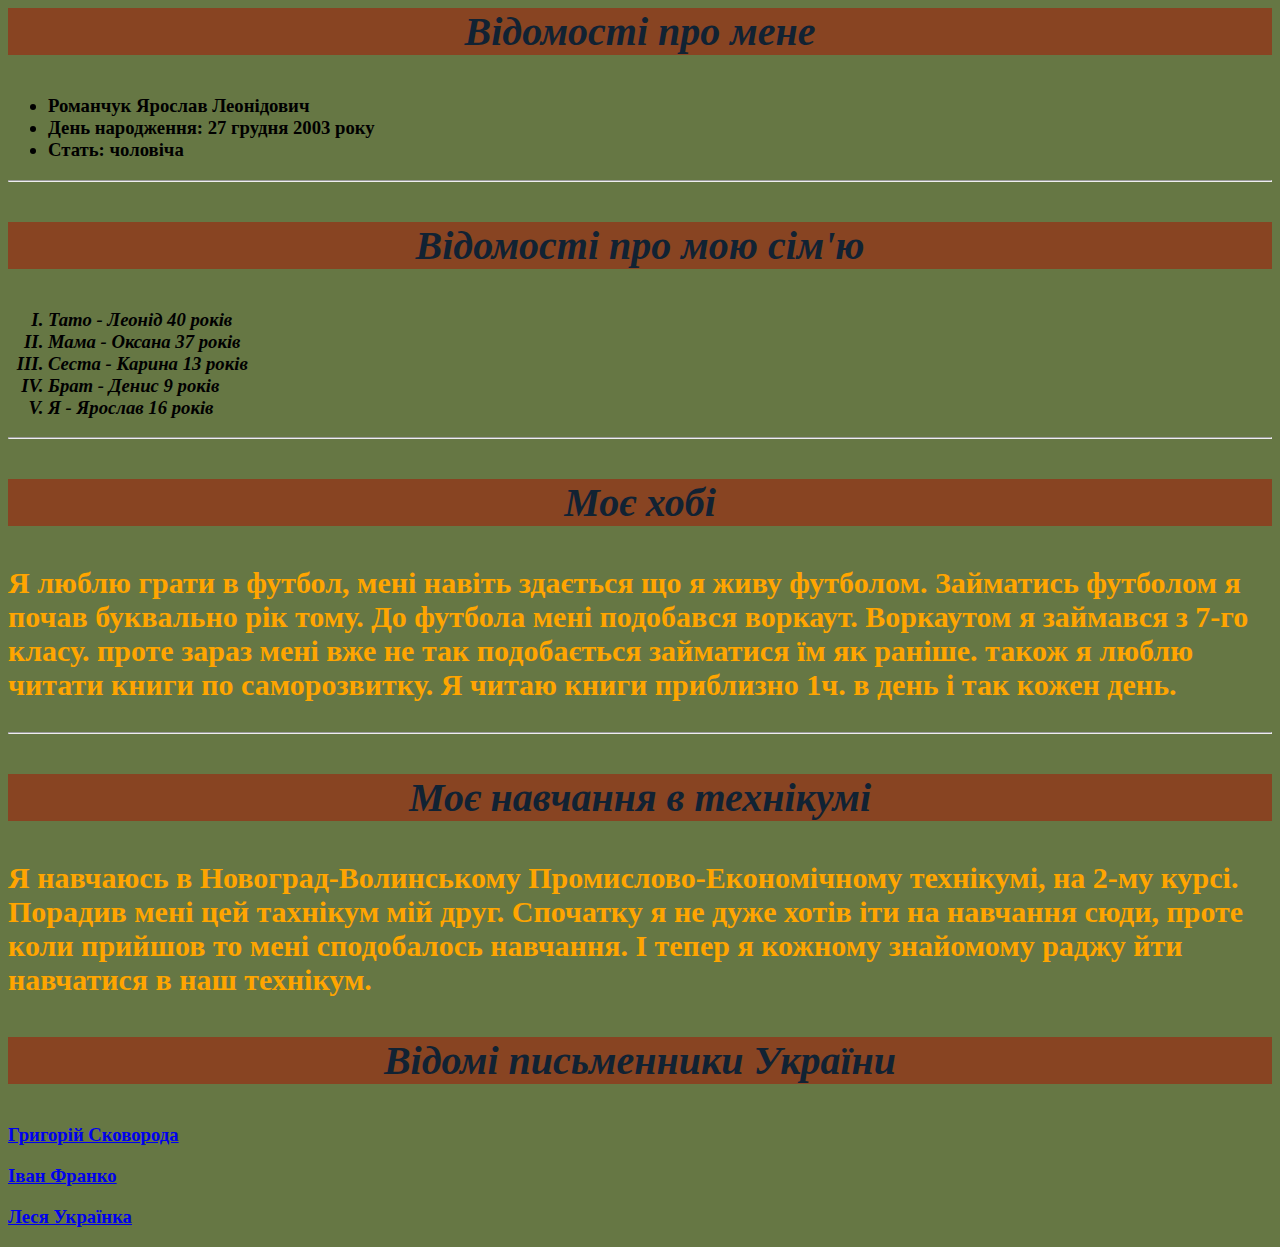
<file: index.html>
<html>
 <head>
  <title> Сторінка Романчука Ярослава Леонідовича </title>
  <link rel="stylesheet" href="style.css">
 </head>
 <body>
 		<h1> <p class="title" align=CENTER> Відомості про мене </p align=CENTER> </h1>
 			<h3> <ul> <p class="text"> <li> Романчук Ярослав Леонідович </li>
 				<li> День народження: 27 грудня 2003 року </li>
 				<li> Стать: чоловіча </li> </p> </ul> </h3>
 				<hr>
 				<h1> <p class="title" align=CENTER> Відомості про мою сім'ю </p align=CENTER> </h1>
 					<h3>  <i> <ol start="I" type="I"> <p class="text"> <li> Тато - Леонід 40 років </li> <li> Мама - Оксана 37 років </li> <li> Сеста - Карина 13 років </li> <li> Брат - Денис 9 років </li> <li> Я - Ярослав 16 років </li> </p> </ol> </i> </h3>
     <hr>
            <h1> <p class="title" align=CENTER> Моє хобі </p align=CENTER> </h1>
            	<h3> <p class="text"> Я люблю грати в футбол, мені навіть здається що я живу футболом. Займатись футболом я почав буквально рік тому. До футбола мені подобався воркаут. Воркаутом я займався з 7-го класу. проте зараз мені вже не так подобається займатися їм як раніше. також я люблю читати книги по саморозвитку. Я читаю книги приблизно 1ч. в день і так кожен день. </p> </h3>
            	<hr>
            	<h1> <p class="title" align=CENTER> Моє навчання в технікумі </p align=CENTER> </h1>
            	<h3> <p class="text"> Я навчаюсь в Новоград-Волинському Промислово-Економічному технікумі, на 2-му курсі. Порадив мені цей тахнікум мій друг. Спочатку я не дуже хотів іти на навчання сюди, проте коли прийшов то мені сподобалось навчання. І тепер я кожному знайомому раджу йти навчатися в наш технікум. </p> </h3>	
       
        <h2> <p class="title" align=CENTER> Відомі письменники України </p align=CENTER> </h2>
    <a href="filel1.html"> <h3> <b> Григорій Сковорода </b> </h3> </a>
    <a href="filel2.html"> <h3> <b> Іван Франко </b> </h3> </a>
    <a href="filel3.html"> <h3> <b> Леся Українка </b> </h3> </a>
 </body>
</html>
</file>
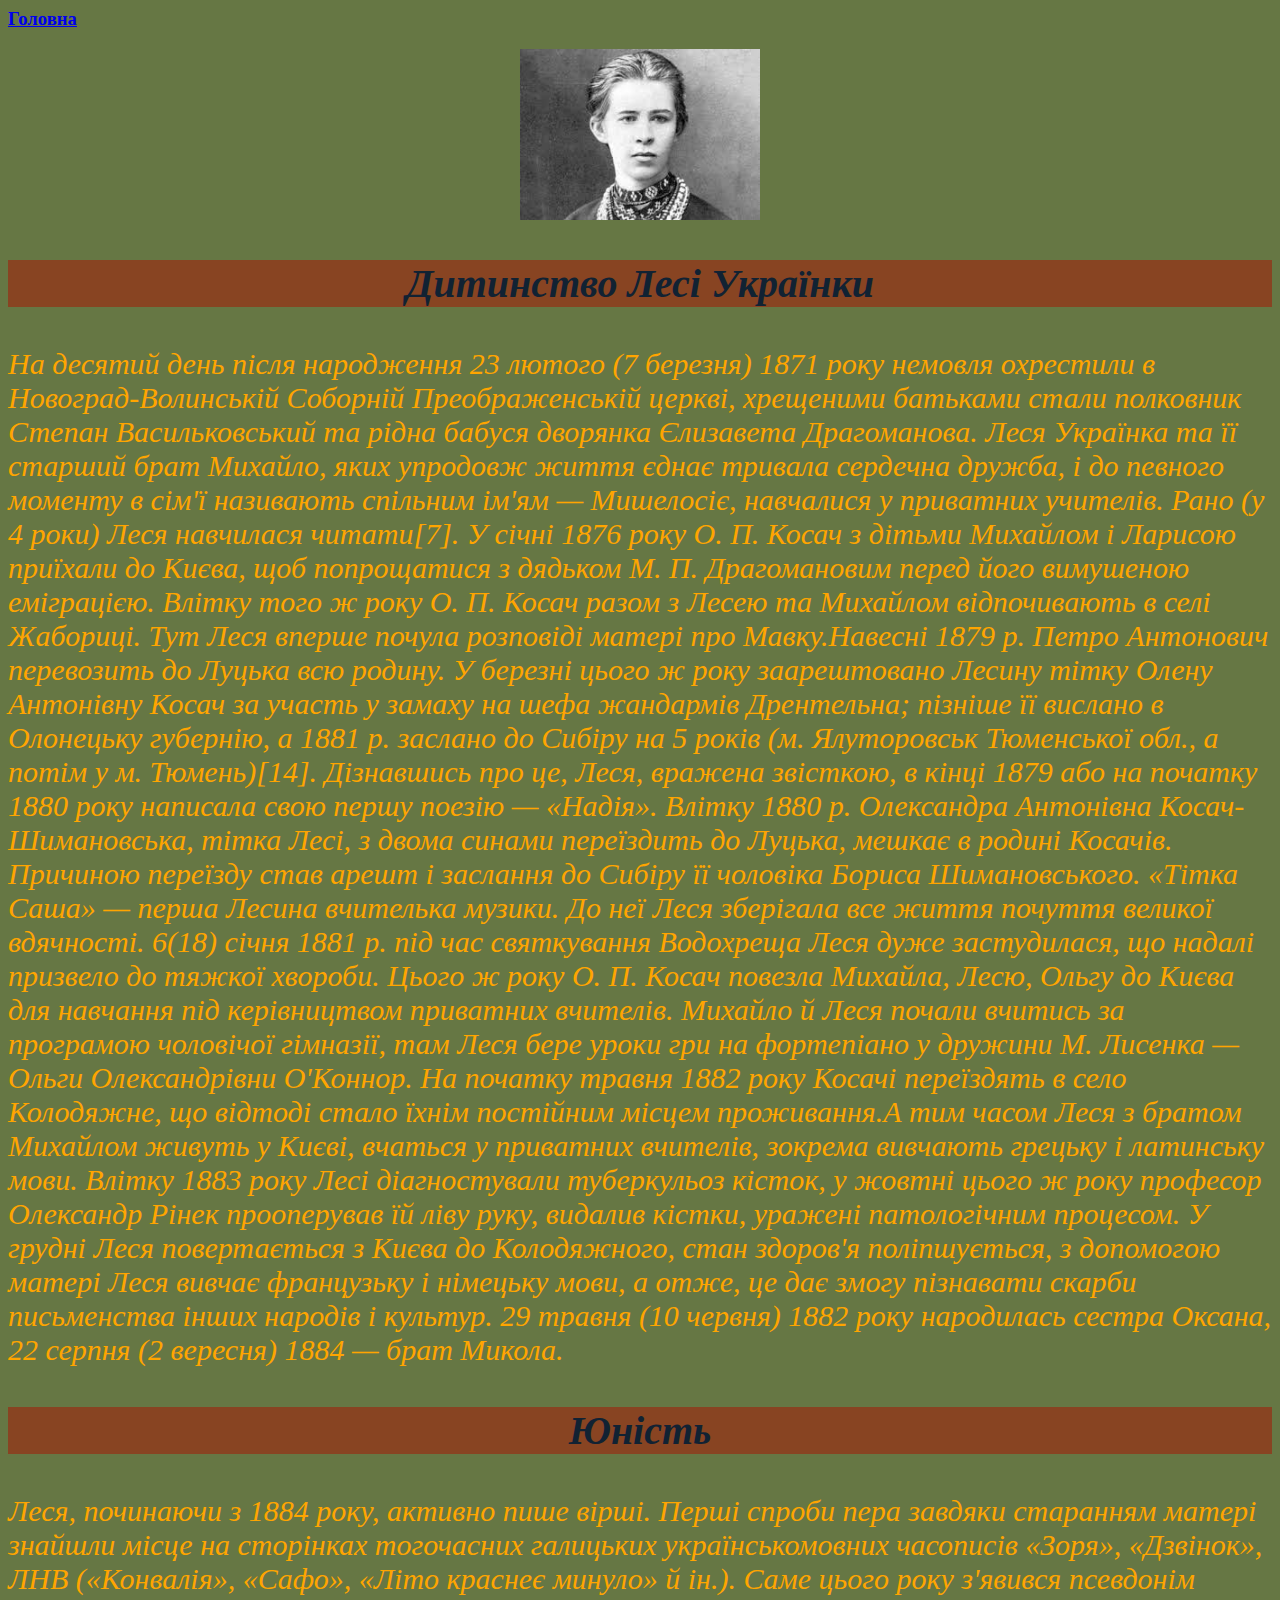
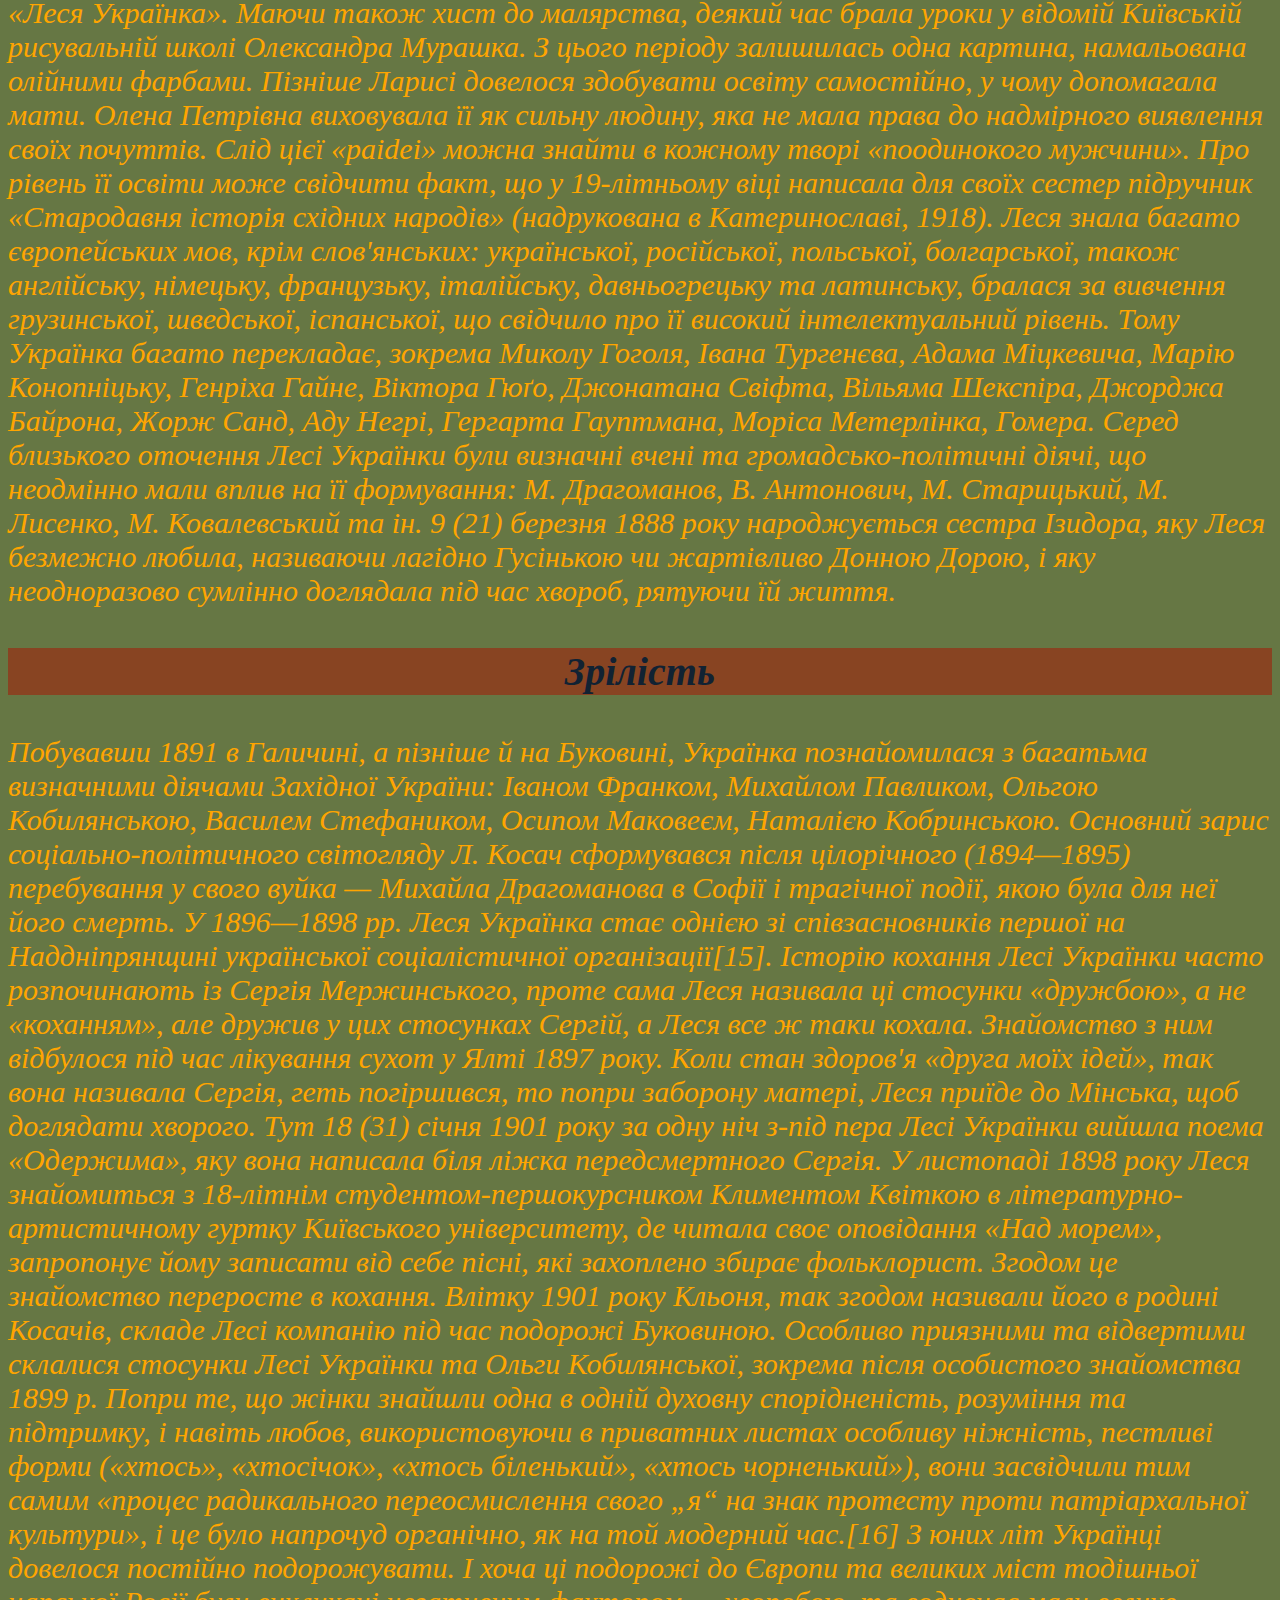
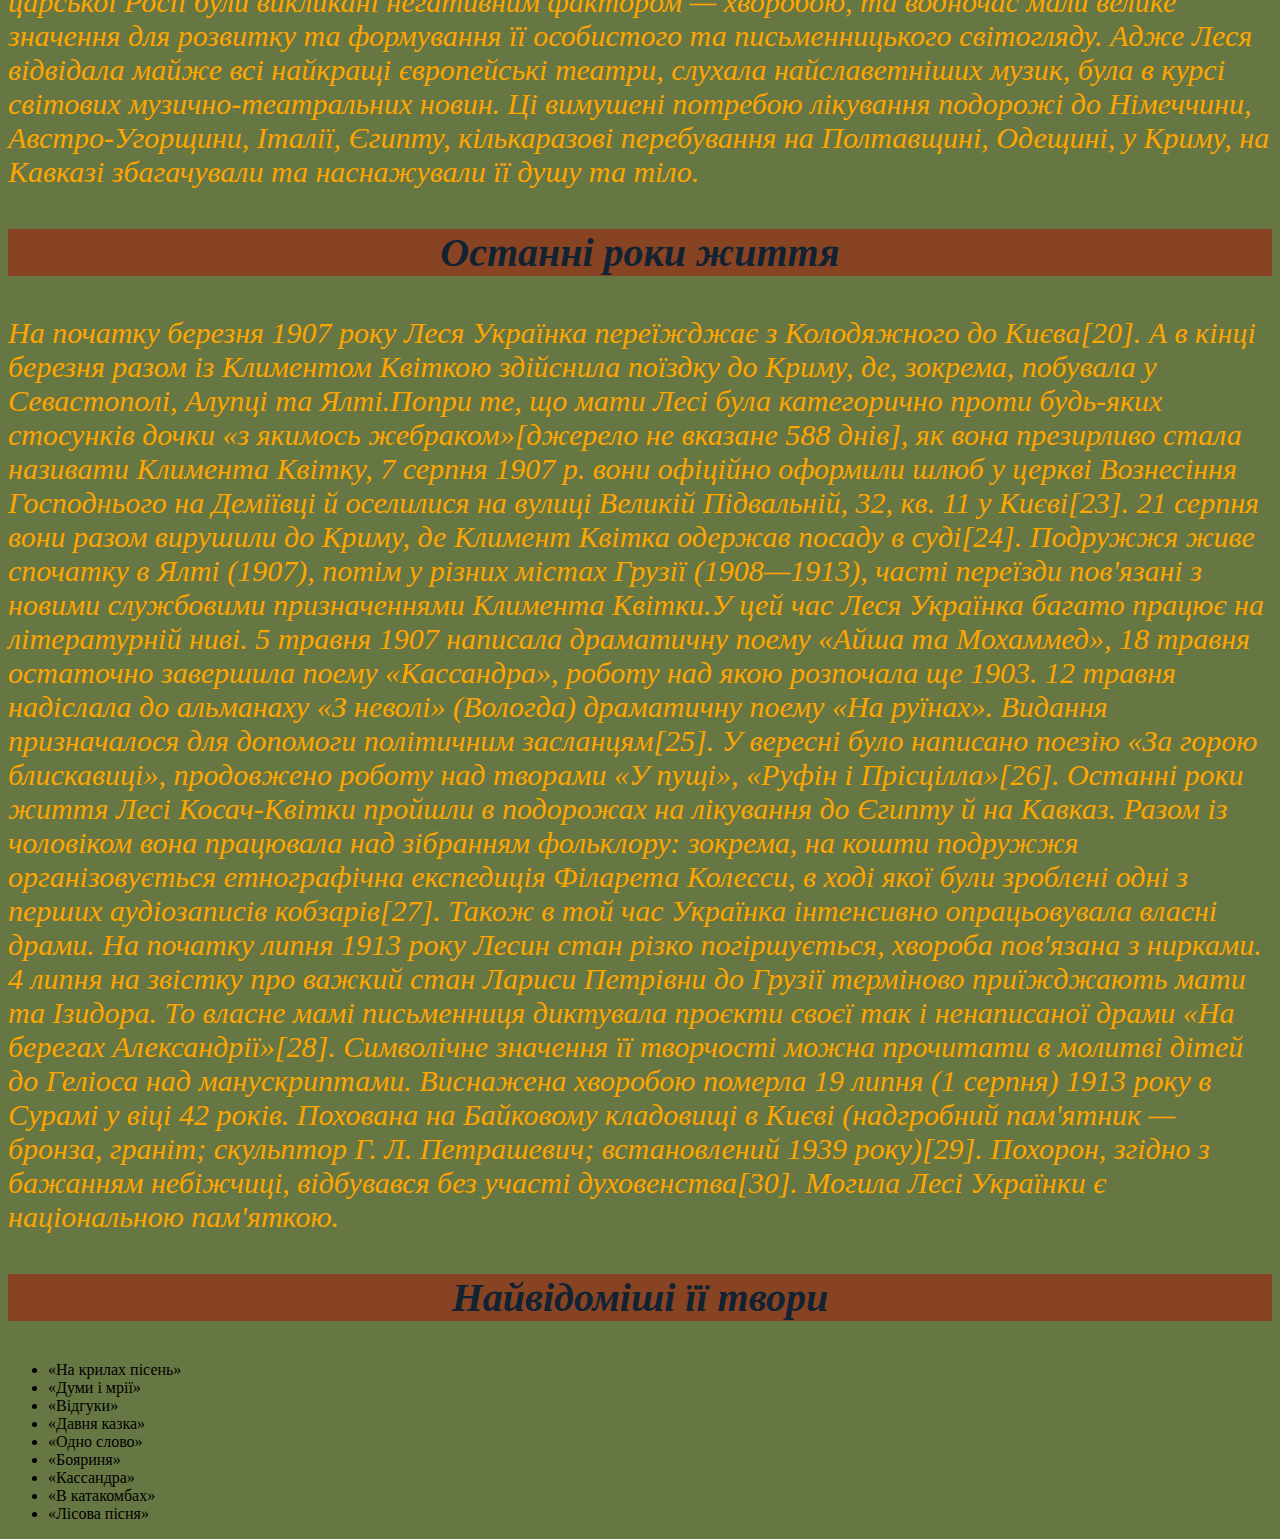
<file: filel3.html>
<html>
 <head>
  <title> Леся Українка </title>
  <link rel="stylesheet" href="style.css">
 </head>
 <body>
 <a href="index.html"> <h3> <b> Головна </b> </h3> </a>
 <p align=CENTER> <img src="[data-uri]" width="240"> </p align=CENTER>
 			<h2> <p class="title" align=CENTER> Дитинство Лесі Українки </p align=CENTER> </h2>
 				<p class="text"> <i> На десятий день після народження 23 лютого (7 березня) 1871 року немовля охрестили в Новоград-Волинській Соборній Преображенській церкві, хрещеними батьками стали полковник Степан Васильковський та рідна бабуся дворянка Єлизавета Драгоманова.

Леся Українка та її старший брат Михайло, яких упродовж життя єднає тривала сердечна дружба, і до певного моменту в сім'ї називають спільним ім'ям — Мишелосіє, навчалися у приватних учителів. Рано (у 4 роки) Леся навчилася читати[7]. У січні 1876 року О. П. Косач з дітьми Михайлом і Ларисою приїхали до Києва, щоб попрощатися з дядьком М. П. Драгомановим перед його вимушеною еміграцією.
Влітку того ж року О. П. Косач разом з Лесею та Михайлом відпочивають в селі Жабориці. Тут Леся вперше почула розповіді матері про Мавку.Навесні 1879 р. Петро Антонович перевозить до Луцька всю родину. У березні цього ж року заарештовано Лесину тітку Олену Антонівну Косач за участь у замаху на шефа жандармів Дрентельна; пізніше її вислано в Олонецьку губернію, а 1881 р. заслано до Сибіру на 5 років (м. Ялуторовськ Тюменської обл., а потім у м. Тюмень)[14]. Дізнавшись про це, Леся, вражена звісткою, в кінці 1879 або на початку 1880 року написала свою першу поезію — «Надія».

Влітку 1880 р. Олександра Антонівна Косач-Шимановська, тітка Лесі, з двома синами переїздить до Луцька, мешкає в родині Косачів. Причиною переїзду став арешт і заслання до Сибіру її чоловіка Бориса Шимановського. «Тітка Саша» — перша Лесина вчителька музики. До неї Леся зберігала все життя почуття великої вдячності.

6(18) січня 1881 р. під час святкування Водохреща Леся дуже застудилася, що надалі призвело до тяжкої хвороби.

Цього ж року О. П. Косач повезла Михайла, Лесю, Ольгу до Києва для навчання під керівництвом приватних вчителів. Михайло й Леся почали вчитись за програмою чоловічої гімназії, там Леся бере уроки гри на фортепіано у дружини М. Лисенка — Ольги Олександрівни О'Коннор.

На початку травня 1882 року Косачі переїздять в село Колодяжне, що відтоді стало їхнім постійним місцем проживання.А тим часом Леся з братом Михайлом живуть у Києві, вчаться у приватних вчителів, зокрема вивчають грецьку і латинську мови.

Влітку 1883 року Лесі діагностували туберкульоз кісток, у жовтні цього ж року професор Олександр Рінек прооперував їй ліву руку, видалив кістки, уражені патологічним процесом. У грудні Леся повертається з Києва до Колодяжного, стан здоров'я поліпшується, з допомогою матері Леся вивчає французьку і німецьку мови, а отже, це дає змогу пізнавати скарби письменства інших народів і культур.

29 травня (10 червня) 1882 року народилась сестра Оксана, 22 серпня (2 вересня) 1884 — брат Микола. </i> </p>
 <h2> <p class="title" align=CENTER> Юність </p align=CENTER> </h2>
	 <p class="text"> <i> Леся, починаючи з 1884 року, активно пише вірші. Перші спроби пера завдяки старанням матері знайшли місце на сторінках тогочасних галицьких українськомовних часописів «Зоря», «Дзвінок», ЛНВ («Конвалія», «Сафо», «Літо краснеє минуло» й ін.). Саме цього року з'явився псевдонім «Леся Українка».

Маючи також хист до малярства, деякий час брала уроки у відомій Київській рисувальній школі Олександра Мурашка. З цього періоду залишилась одна картина, намальована олійними фарбами. Пізніше Ларисі довелося здобувати освіту самостійно, у чому допомагала мати.

Олена Петрівна виховувала її як сильну людину, яка не мала права до надмірного виявлення своїх почуттів. Слід цієї «paidei» можна знайти в кожному творі «поодинокого мужчини». Про рівень її освіти може свідчити факт, що у 19-літньому віці написала для своїх сестер підручник «Стародавня історія східних народів» (надрукована в Катеринославі, 1918).

Леся знала багато європейських мов, крім слов'янських: української, російської, польської, болгарської, також англійську, німецьку, французьку, італійську, давньогрецьку та латинську, бралася за вивчення грузинської, шведської, іспанської, що свідчило про її високий інтелектуальний рівень. Тому Українка багато перекладає, зокрема Миколу Гоголя, Івана Тургенєва, Адама Міцкевича, Марію Конопніцьку, Генріха Гайне, Віктора Гюґо, Джонатана Свіфта, Вільяма Шекспіра, Джорджа Байрона, Жорж Санд, Аду Негрі, Гергарта Гауптмана, Моріса Метерлінка, Гомера.

Серед близького оточення Лесі Українки були визначні вчені та громадсько-політичні діячі, що неодмінно мали вплив на її формування: М. Драгоманов, В. Антонович, М. Старицький, М. Лисенко, М. Ковалевський та ін.

9 (21) березня 1888 року народжується сестра Ізидора, яку Леся безмежно любила, називаючи лагідно Гусінькою чи жартівливо Донною Дорою, і яку неодноразово сумлінно доглядала під час хвороб, рятуючи їй життя. </i> </p>
<h2> <p class="title" align=CENTER> Зрілість </p align=CENTER> </h2>
	<p class="text"> <i> Побувавши 1891 в Галичині, а пізніше й на Буковині, Українка познайомилася з багатьма визначними діячами Західної України: Іваном Франком, Михайлом Павликом, Ольгою Кобилянською, Василем Стефаником, Осипом Маковеєм, Наталією Кобринською. Основний зарис соціально-політичного світогляду Л. Косач сформувався після цілорічного (1894—1895) перебування у свого вуйка — Михайла Драгоманова в Софії і трагічної події, якою була для неї його смерть. У 1896—1898 рр. Леся Українка стає однією зі співзасновників першої на Наддніпрянщині української соціалістичної організації[15].

Історію кохання Лесі Українки часто розпочинають із Сергія Мержинського, проте сама Леся називала ці стосунки «дружбою», а не «коханням», але дружив у цих стосунках Сергій, а Леся все ж таки кохала. Знайомство з ним відбулося під час лікування сухот у Ялті 1897 року. Коли стан здоров'я «друга моїх ідей», так вона називала Сергія, геть погіршився, то попри заборону матері, Леся приїде до Мінська, щоб доглядати хворого. Тут 18 (31) січня 1901 року за одну ніч з-під пера Лесі Українки вийшла поема «Одержима», яку вона написала біля ліжка передсмертного Сергія.

У листопаді 1898 року Леся знайомиться з 18-літнім студентом-першокурсником Климентом Квіткою в літературно-артистичному гуртку Київського університету, де читала своє оповідання «Над морем», запропонує йому записати від себе пісні, які захоплено збирає фольклорист. Згодом це знайомство переросте в кохання. Влітку 1901 року Кльоня, так згодом називали його в родині Косачів, складе Лесі компанію під час подорожі Буковиною.

Особливо приязними та відвертими склалися стосунки Лесі Українки та Ольги Кобилянської, зокрема після особистого знайомства 1899 р. Попри те, що жінки знайшли одна в одній духовну спорідненість, розуміння та підтримку, і навіть любов, використовуючи в приватних листах особливу ніжність, пестливі форми («хтось», «хтосічок», «хтось біленький», «хтось чорненький»), вони засвідчили тим самим «процес радикального переосмислення свого „я“ на знак протесту проти патріархальної культури», і це було напрочуд органічно, як на той модерний час.[16]

З юних літ Українці довелося постійно подорожувати. І хоча ці подорожі до Європи та великих міст тодішньої царської Росії були викликані негативним фактором — хворобою, та водночас мали велике значення для розвитку та формування її особистого та письменницького світогляду. Адже Леся відвідала майже всі найкращі європейські театри, слухала найславетніших музик, була в курсі світових музично-театральних новин. Ці вимушені потребою лікування подорожі до Німеччини, Австро-Угорщини, Італії, Єгипту, кількаразові перебування на Полтавщині, Одещині, у Криму, на Кавказі збагачували та наснажували її душу та тіло. </i> </p>
<h2> <p class="title" align=CENTER> Останні роки життя </p align=CENTER> </h2>
	<p class="text"> <i> На початку березня 1907 року Леся Українка переїжджає з Колодяжного до Києва[20]. А в кінці березня разом із Климентом Квіткою здійснила поїздку до Криму, де, зокрема, побувала у Севастополі, Алупці та Ялті.Попри те, що мати Лесі була категорично проти будь-яких стосунків дочки «з якимось жебраком»[джерело не вказане 588 днів], як вона презирливо стала називати Климента Квітку, 7 серпня 1907 р. вони офіційно оформили шлюб у церкві Вознесіння Господнього на Деміївці й оселилися на вулиці Великій Підвальній, 32, кв. 11 у Києві[23]. 21 серпня вони разом вирушили до Криму, де Климент Квітка одержав посаду в суді[24]. Подружжя живе спочатку в Ялті (1907), потім у різних містах Грузії (1908—1913), часті переїзди пов'язані з новими службовими призначеннями Климента Квітки.У цей час Леся Українка багато працює на літературній ниві. 5 травня 1907 написала драматичну поему «Айша та Мохаммед», 18 травня остаточно завершила поему «Кассандра», роботу над якою розпочала ще 1903. 12 травня надіслала до альманаху «З неволі» (Вологда) драматичну поему «На руїнах». Видання призначалося для допомоги політичним засланцям[25]. У вересні було написано поезію «За горою блискавиці», продовжено роботу над творами «У пущі», «Руфін і Прісцілла»[26].

Останні роки життя Лесі Косач-Квітки пройшли в подорожах на лікування до Єгипту й на Кавказ. Разом із чоловіком вона працювала над зібранням фольклору: зокрема, на кошти подружжя організовується етнографічна експедиція Філарета Колесси, в ході якої були зроблені одні з перших аудіозаписів кобзарів[27]. Також в той час Українка інтенсивно опрацьовувала власні драми.

На початку липня 1913 року Лесин стан різко погіршується, хвороба пов'язана з нирками. 4 липня на звістку про важкий стан Лариси Петрівни до Грузії терміново приїжджають мати та Ізидора. То власне мамі письменниця диктувала проєкти своєї так і ненаписаної драми «На берегах Александрії»[28]. Символічне значення її творчості можна прочитати в молитві дітей до Геліоса над манускриптами.

Виснажена хворобою померла 19 липня (1 серпня) 1913 року в Сурамі у віці 42 років. Похована на Байковому кладовищі в Києві (надгробний пам'ятник — бронза, граніт; скульптор Г. Л. Петрашевич; встановлений 1939 року)[29]. Похорон, згідно з бажанням небіжчиці, відбувався без участі духовенства[30]. Могила Лесі Українки є національною пам'яткою. </i> </p>
<h2> <p class="title" align=CENTER> Найвідоміші її твори </p align=CENTER> </h2>
	<ul> <li> «На крилах пісень» </li>
		<li> «Думи і мрії» </li>
		<li> «Відгуки» </li>
		<li> «Давня казка» </li>
		<li> «Одно слово» </li>
		<li>  «Бояриня» </li>
		<li> «Кассандра» </li>
		<li> «В катакомбах» </li>
		<li>  «Лісова пісня» </li> </ul>
	</body>
</html>
</file>
<file: style.css>
body{
	background:#667744;

}
.title {
font-style: italic;
font-size: 40px;
color: #112233;
background: #884422;
}

.text {
font-size: 30px;
color: orange;
}
</file>
